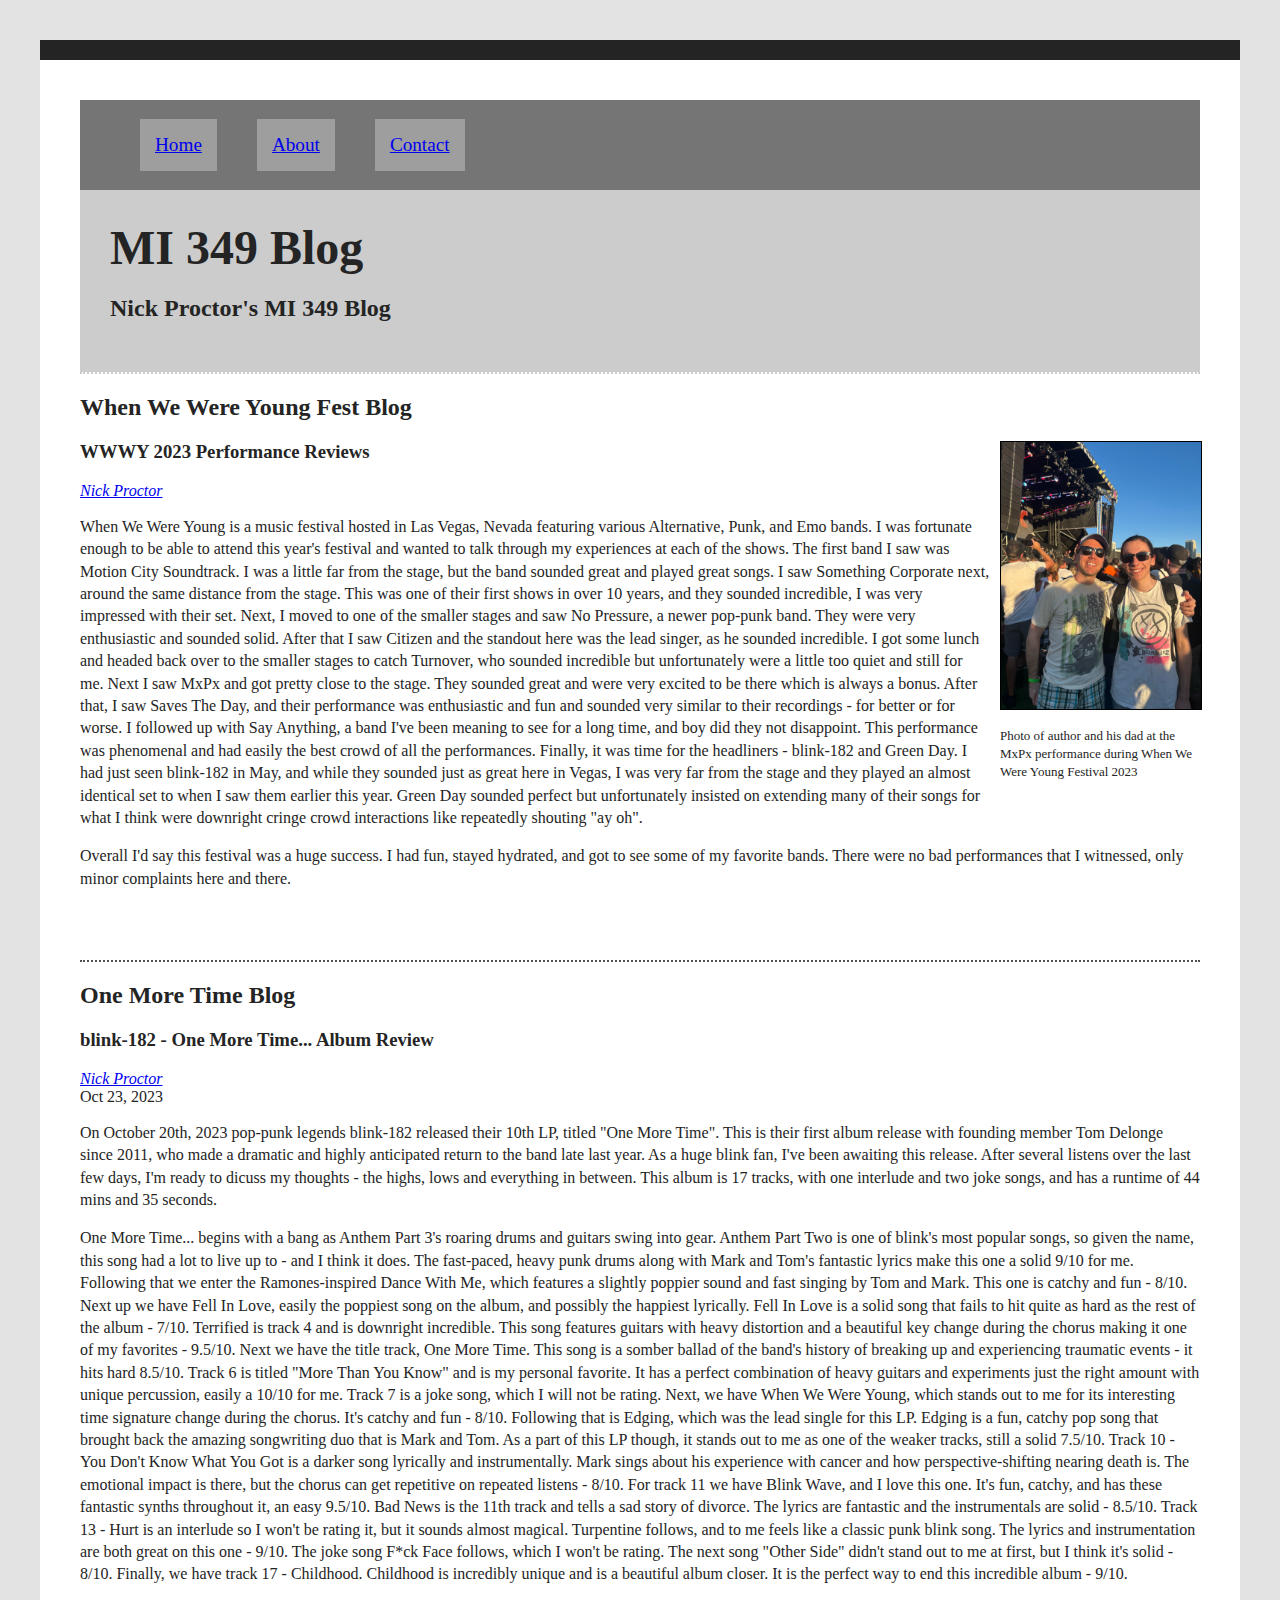
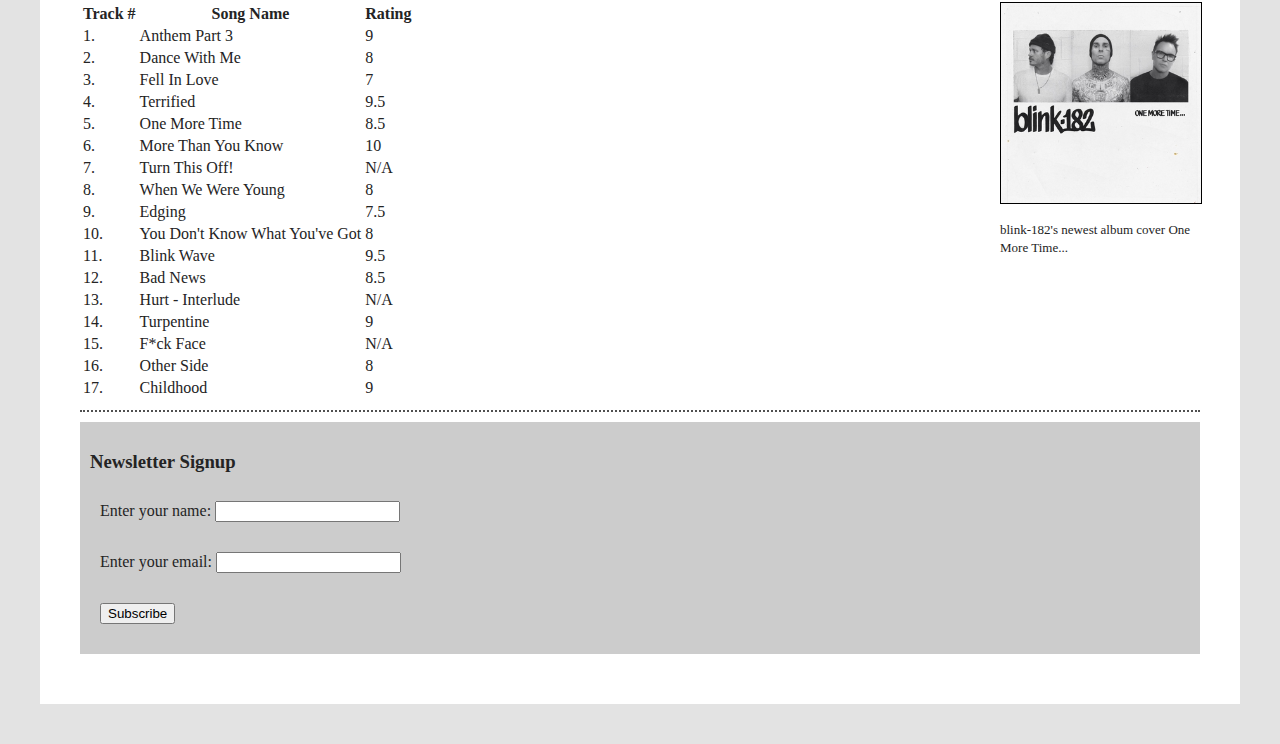
<file: index.html>
<!DOCTYPE html>
<html lang="en">
<head>
    <meta charset="UTF-8">
    <meta name="viewport" content="width=device-width, initial-scale=1.0">
    <meta http-equiv="X-UA-Compatible" content="ie=edge">
    <title>MI349_Blog</title>
    <link rel="stylesheet" href="style.css">
</head>
<body>

  <div class="flex-container">
    <ul class="flex-links">
      <li><a href="index.html">Home</a></li>
      <li><a href="about.html">About</a></li>
      <li><a href="contact.html">Contact</a></li>
    </ul>
  </div>

  <header>
    <h1>MI 349 Blog</h1>
    <h2>Nick Proctor's MI 349 Blog</h2>
  </header>
  
  <section id="blog">
    <h2>When We Were Young Fest Blog</h2>
    <div class="floatright">
      <img alt="Photo of author and his dad at the MxPx performance during
      When We Were Young Festival 2023" src="images/WWWYMxPx2023.jpeg">
      <p class="caption">Photo of author and his dad at the MxPx performance during When We Were Young Festival 2023</p>
    </div>
    <article class="blog-post">
      <h3>WWWY 2023 Performance Reviews</h3>
      <address class="author"><a rel="author" href="https://x.com/nickproct">
      Nick Proctor</a></address>
      <p>
        When We Were Young is a music festival hosted in Las Vegas, Nevada featuring various Alternative, Punk, and Emo
        bands. I was fortunate enough to be able to attend this year's festival and wanted to talk through my experiences at
        each of the shows. The first band I saw was Motion City Soundtrack. I was a little far from the stage, but the band
        sounded great and played great songs. I saw Something Corporate next, around the same distance from the stage. This was one
        of their first shows in over 10 years, and they sounded incredible, I was very impressed with their set. Next, I moved to one
        of the smaller stages and saw No Pressure, a newer pop-punk band. They were very enthusiastic and sounded solid. After that 
        I saw Citizen and the standout here was the lead singer, as he sounded incredible. I got some lunch and headed back over to
        the smaller stages to catch Turnover, who sounded incredible but unfortunately were a little too quiet and still for me. Next
        I saw MxPx and got pretty close to the stage. They sounded great and were very excited to be there which is always a 
        bonus. After that, I saw Saves The Day, and their performance was enthusiastic and fun and sounded very similar to their 
        recordings - for better or for worse. I followed up with Say Anything, a band I've been meaning to see for a long time,
        and boy did they not disappoint. This performance was phenomenal and had easily the best crowd of all the performances.
        Finally, it was time for the headliners - blink-182 and Green Day. I had just seen blink-182 in May, and while they sounded
        just as great here in Vegas, I was very far from the stage and they played an almost identical set to when I saw them
        earlier this year. Green Day sounded perfect but unfortunately insisted on extending many of their songs for what I 
        think were downright cringe crowd interactions like repeatedly shouting "ay oh".
      </p>
      <p>
        Overall I'd say this festival was a huge success. I had fun, stayed hydrated, and got to see some of my favorite bands.
        There were no bad performances that I witnessed, only minor complaints here and there. 
      </p>
      <br>
      <br>
      <br>
    </article>
    
    <h2>One More Time Blog</h2>
    <article class="blog-post">
      <h3>blink-182 - One More Time... Album Review</h3>
      <address class="author"><a rel="author" href="https://x.com/nickproct">
      Nick Proctor</a></address>
      <time datetime="2023-10-23" title="October 23, 2023">Oct 23, 2023</time>
      <p>
        On October 20th, 2023 pop-punk legends blink-182 released their 10th LP, titled "One More Time".
        This is their first album release with founding member Tom Delonge since 2011, who made a dramatic
        and highly anticipated return to the band late last year. As a huge blink fan, I've been awaiting this
        release. After several listens over the last few days, I'm ready to dicuss my thoughts - the highs, lows
        and everything in between. This album is 17 tracks, with one interlude and two joke songs, and has a runtime
        of 44 mins and 35 seconds.
      </p>
      <p>
        One More Time... begins with a bang as Anthem Part 3's roaring drums and guitars swing into gear. 
        Anthem Part Two is one of blink's most popular songs, so given the name, this song had a lot to live up to - and
        I think it does. The fast-paced, heavy punk drums along with Mark and Tom's fantastic lyrics make this one a solid 9/10
        for me. Following that we enter the Ramones-inspired Dance With Me, which features a slightly poppier sound and fast
        singing by Tom and Mark. This one is catchy and fun - 8/10. Next up we have Fell In Love, easily the poppiest song on
        the album, and possibly the happiest lyrically. Fell In Love is a solid song that fails to hit quite as hard as the rest
        of the album - 7/10. Terrified is track 4 and is downright incredible. This song features guitars with heavy distortion
        and a beautiful key change during the chorus making it one of my favorites - 9.5/10. Next we have the title track,
        One More Time. This song is a somber ballad of the band's history of breaking up and experiencing
        traumatic events - it hits hard 8.5/10. Track 6 is titled "More Than You Know" and is my personal favorite.
        It has a perfect combination of heavy guitars and experiments just the right amount with unique percussion, 
        easily a 10/10 for me. Track 7 is a joke song, which I will not be rating. Next, we have When We Were Young, 
        which stands out to me for its interesting time signature change during the chorus. It's catchy and fun - 8/10.
        Following that is Edging, which was the lead single for this LP. Edging is a fun, catchy pop song that brought back
        the amazing songwriting duo that is Mark and Tom. As a part of this LP though, it stands out to me as one of the weaker
        tracks, still a solid 7.5/10. Track 10 - You Don't Know What You Got is a darker song lyrically and instrumentally.
        Mark sings about his experience with cancer and how perspective-shifting nearing death is. The emotional impact is there,
        but the chorus can get repetitive on repeated listens - 8/10. For track 11 we have Blink Wave, and I love this one. It's
        fun, catchy, and has these fantastic synths throughout it, an easy 9.5/10. Bad News is the 11th track and tells a sad story
        of divorce. The lyrics are fantastic and the instrumentals are solid - 8.5/10. Track 13 - Hurt is an interlude so I won't be 
        rating it, but it sounds almost magical. Turpentine follows, and to me feels like a classic punk blink song. The lyrics
        and instrumentation are both great on this one - 9/10. The joke song F*ck Face follows, which I won't be rating. The next song 
        "Other Side" didn't stand out to me at first, but I think it's solid - 8/10. Finally, we have track 17 - Childhood.
        Childhood is incredibly unique and is a beautiful album closer. It is the perfect way to end this incredible album - 9/10.
      </p>

      <div class="floatright">
        <img alt="blink-182's newest album cover One More Time..." src="images/OneMoreTimeAlbumArt.jpeg">
        <p class="caption">blink-182's newest album cover One More Time...</p>
      </div>
    
      <table>
        <tr>
          <th>Track #</th>
          <th>Song Name</th>
          <th>Rating</th>
        </tr>
        <tr>
          <td>1.</td>
          <td>Anthem Part 3</td>
          <td>9</td>
        </tr>
        <tr>
          <td>2.</td>
          <td>Dance With Me</td>
          <td>8</td>
        </tr>
        <tr>
          <td>3.</td>
          <td>Fell In Love</td>
          <td>7</td>
        </tr>
        <tr>
          <td>4.</td>
          <td>Terrified</td>
          <td>9.5</td>
        </tr>
        <tr>
          <td>5.</td>
          <td>One More Time</td>
          <td>8.5</td>
        </tr>
        <tr>
          <td>6.</td>
          <td>More Than You Know</td>
          <td>10</td>
        </tr>
        <tr>
          <td>7.</td>
          <td>Turn This Off!</td>
          <td>N/A</td>
        </tr>
        <tr>
          <td>8.</td>
          <td>When We Were Young</td>
          <td>8</td>
        </tr>
        <tr>
          <td>9.</td>
          <td>Edging</td>
          <td>7.5</td>
        </tr>
        <tr>
          <td>10.</td>
          <td>You Don't Know What You've Got</td>
          <td>8</td>
        </tr>
        <tr>
          <td>11.</td>
          <td>Blink Wave</td>
          <td>9.5</td>
        </tr>
        <tr>
          <td>12.</td>
          <td>Bad News</td>
          <td>8.5</td>
        </tr>
        <tr>
          <td>13.</td>
          <td>Hurt - Interlude</td>
          <td>N/A</td>
        </tr>
        <tr>
          <td>14.</td>
          <td>Turpentine</td>
          <td>9</td>
        </tr>
        <tr>
          <td>15.</td>
          <td>F*ck Face</td>
          <td>N/A</td>
        </tr>
        <tr>
          <td>16.</td>
          <td>Other Side</td>
          <td>8</td>
        </tr>
        <tr>
          <td>17.</td>
          <td>Childhood</td>
          <td>9</td>
        </tr>  
      </table>

    </article>
  </section>

  <form action="index.html" method="get" class="form-example">
    <h3>Newsletter Signup</h3>
    <div class="form-example">
      <label for="name">Enter your name: </label>
      <input type="text" name="name" id="name" required>
    </div>
    <div class="form-example">
      <label for="email">Enter your email: </label>
      <input type="email" name="email" id="email" required>
    </div>
    <div class="form-example">
      <input type="submit" value="Subscribe">
    </div>
  </form>

</body>
</html>
</file>
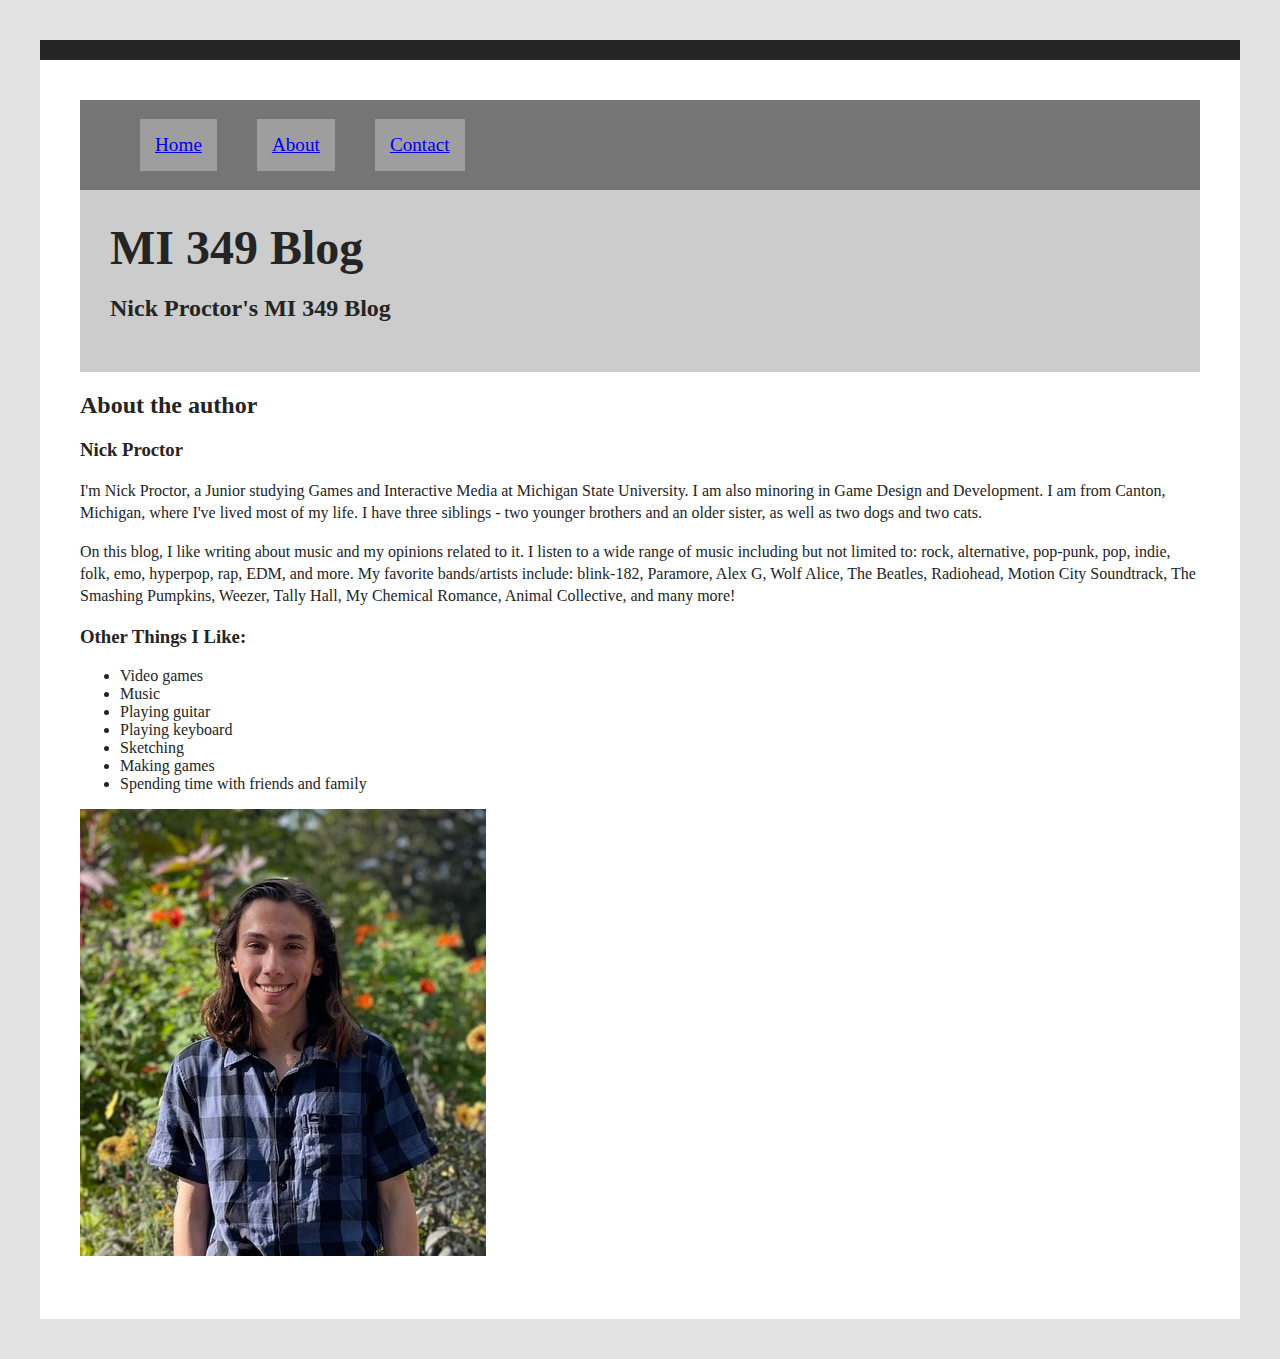
<file: about.html>
<!DOCTYPE html>
<html lang="en">
<head>
    <meta charset="UTF-8">
    <meta name="viewport" content="width=device-width, initial-scale=1.0">
    <meta http-equiv="X-UA-Compatible" content="ie=edge">
    <title>MI349_Blog</title>
    <link rel="stylesheet" href="style.css">
</head>
<body>
  <div class="flex-container">
    <ul class="flex-links">
      <li><a href="index.html">Home</a></li>
      <li><a href="about.html">About</a></li>
      <li><a href="contact.html">Contact</a></li>
    </ul>
  </div>
  
  <header>
    <h1>MI 349 Blog</h1>
    <h2>Nick Proctor's MI 349 Blog</h2>
  </header>
  
  <section id="about">
    <h2>About the author</h2>
    <article class="about-page">
      <h3>Nick Proctor</h3>
      <p>
        I'm Nick Proctor, a Junior studying Games and Interactive Media at Michigan State University. I am also minoring in Game Design and Development.
        I am from Canton, Michigan, where I've lived most of my life. I have three siblings - two younger brothers and an older sister, as well as two dogs
        and two cats.
      </p>
      <p>
        On this blog, I like writing about music and my opinions related to it. I listen to a wide range of music including but not limited to:
        rock, alternative, pop-punk, pop, indie, folk, emo, hyperpop, rap, EDM, and more. My favorite bands/artists include: blink-182, Paramore, Alex G,
        Wolf Alice, The Beatles, Radiohead, Motion City Soundtrack, The Smashing Pumpkins, Weezer, Tally Hall, My Chemical Romance, Animal Collective, and
        many more!
      </p>
      <h3>Other Things I Like:</h3>
      <ul>
        <li>Video games</li>
        <li>Music</li>
        <li>Playing guitar</li>
        <li>Playing keyboard</li>
        <li>Sketching</li>
        <li>Making games</li>
        <li>Spending time with friends and family</li>
      </ul>
      <p><img class="no-float" alt="Photo of author, Nick Proctor" src="images/NickProctor.jpeg" ></p>
    </article>
  </section>

</body>
</html>
</file>
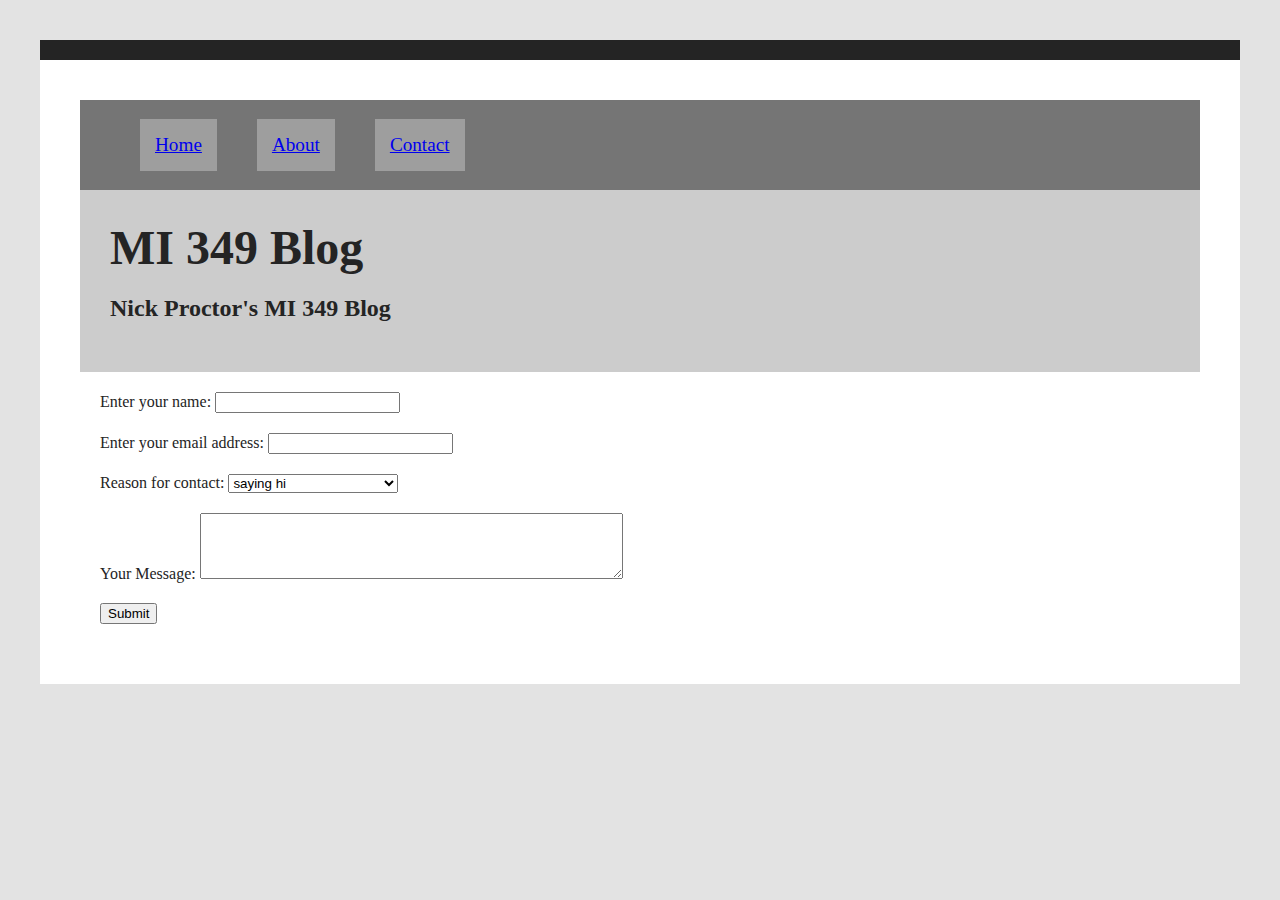
<file: contact.html>
<!DOCTYPE html>
<html lang="en">
<head>
    <meta charset="UTF-8">
    <meta name="viewport" content="width=device-width, initial-scale=1.0">
    <meta http-equiv="X-UA-Compatible" content="ie=edge">
    <title>MI349_Blog</title>
    <link rel="stylesheet" href="style.css">
</head>
<body>
  <div class="flex-container">
    <ul class="flex-links">
      <li><a href="index.html">Home</a></li>
      <li><a href="about.html">About</a></li>
      <li><a href="contact.html">Contact</a></li>
    </ul>
  </div>
  
  <header>
    <h1>MI 349 Blog</h1>
    <h2>Nick Proctor's MI 349 Blog</h2>
  </header>

  <form action="index.html" method="get" class="contact-form">
    <div class="form-contact">
      <label for="name">Enter your name: </label>
      <input type="text" name="name" id="name" required>
    </div>
    <div class="form-contact">
      <label for="email">Enter your email address: </label>
      <input type="email" name="email" id="email" required>
    </div>
    <div class="form-contact">
        <label for="select-options">Reason for contact: </label>
        <select id="select-options" name="options">
          <option value="saying hi">saying hi</option>
          <option value="looking for a contractor">looking for a contractor</option>
          <option value="interested in an interview">interested in an interview</option>
        </select>
    </div>
    <div class="form-contact">
        <label for="message">Your Message: </label>
        <textarea id="message" name="message"
        rows="4" cols="50" required></textarea>
      </div>
    <div class="form-contact">
      <input type="submit" value="Submit">
    </div>
  </form>

</body>
</html>
</file>
<file: style.css>
html {
    background: #e3e3e3;
}

body {
    font-family: 'Times New Roman', Times, serif;
    margin: 40px;
    padding: 40px;
    color: #242424;
    border-top: 20px solid #242424;
    background: #fff;
}

header {
    background: #ccc;
    padding: 30px;
}

h1 {
    font-size: 3em;
    margin: 0;
}

p {
    line-height: 1.4em;
}

img.no-float {
    float: none;
}

.floatright {
    font-size: small;
    float: right;
    width: 200px;
    margin: 0 0 10px 10px;
}

.floatright img {
    width: 100%;
    height: auto;
    border: 1px solid #000;
}

.flex-container {
    display: flex;
    justify-content: space-between;
    align-items: center;
    background: #757575;
    font-size: larger;
    position: sticky;
    top: 0;
}

.flex-links {
    list-style: none;
    display: flex;
}

.flex-links li {
    margin-left: 20px;
    margin-right: 20px;
    background: #9e9e9e;
    padding: 15px;
}

#blog {
    border-top: 2px dotted #ccc;
}

.blog-post {
    border-bottom: 2px dotted #505050;
}

.form-example {
    background: #ccc;
    padding-top: 10px;
    margin-top: 10px;
    padding-bottom: 10px;
    margin-bottom: 10px;
    padding-right: 10px;
    padding-left: 10px;
}

.contact-form {
    margin: 20px;
}

.form-contact {
    margin-bottom: 20px;
}

table {
    margin-bottom: 10px;
}

table tr {
    margin-right: 5px;
    margin-left: 5px;
}
</file>
